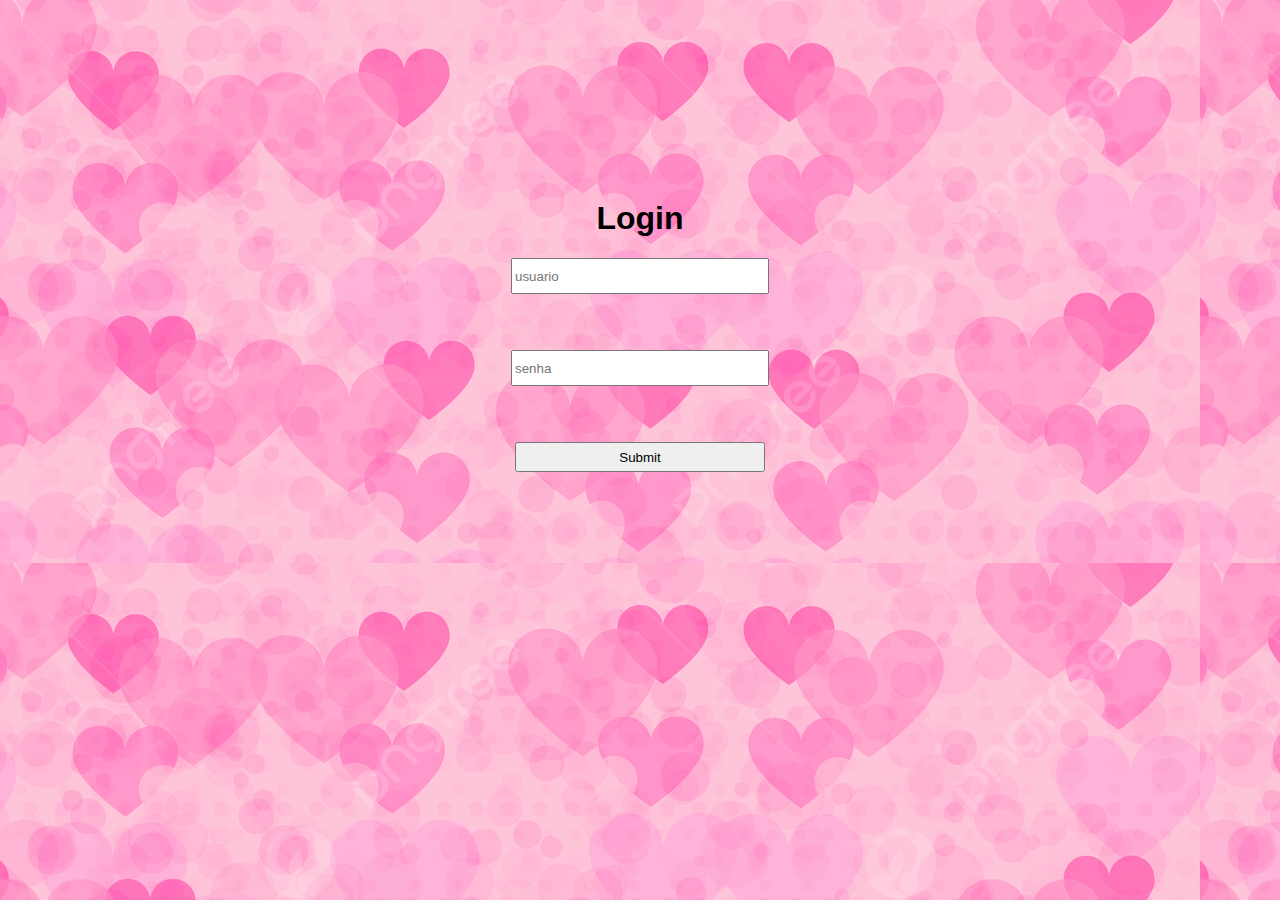
<file: index.html>
<!DOCTYPE html>
<html lang="pt-br">
<head>
    <meta charset="UTF-8">
    <meta name="viewport" content="width=device-width, initial-scale=1.0">
    <title>Tela de login</title>
    <style>
        body{
        
            
            background-image: url(pngtree-pink-heart-valentine-background-picture-image_1307863.jpg);
            font-family: Arial, Helvetica, sans-serif
            
            
            
        }
           form{
             width: 350px;
             margin: 200px auto;
             text-align: center;
             
               
          

              }
              input{
                display: block;
                margin: 10px auto;
                width: 250px;
                height: 30px;
              }

              h1{
                font-family:Impact, Haettenschweiler, 'Arial Narrow Bold', sans-serif
                color black;
                
              }    </style>
</head>
<body>
    <form>
        <h1>Login</h1>
        <input type="text" placeholder="usuario" id="usuario">
        <br><br>
        <input type="password" placeholder="senha" id="senha">
        <br><br>
        <input type="submit" onclick="logar();return false">
        
    </form>

    <script>
        function logar(){
            var login = document.getElementById('usuario').value;
            var Senha = document.getElementById('senha').value;
        

            if(login == "naraluizza" && Senha == "manezona"){
                alert("bem-vinda manezona, leia devagar, eu te amo<3");
                location.href = "https://complemento.vercel.app";

            }else{
                alert("usuario e senha incorretos")
            }
        }
    </script>

    
</body>
</html>
</file>
